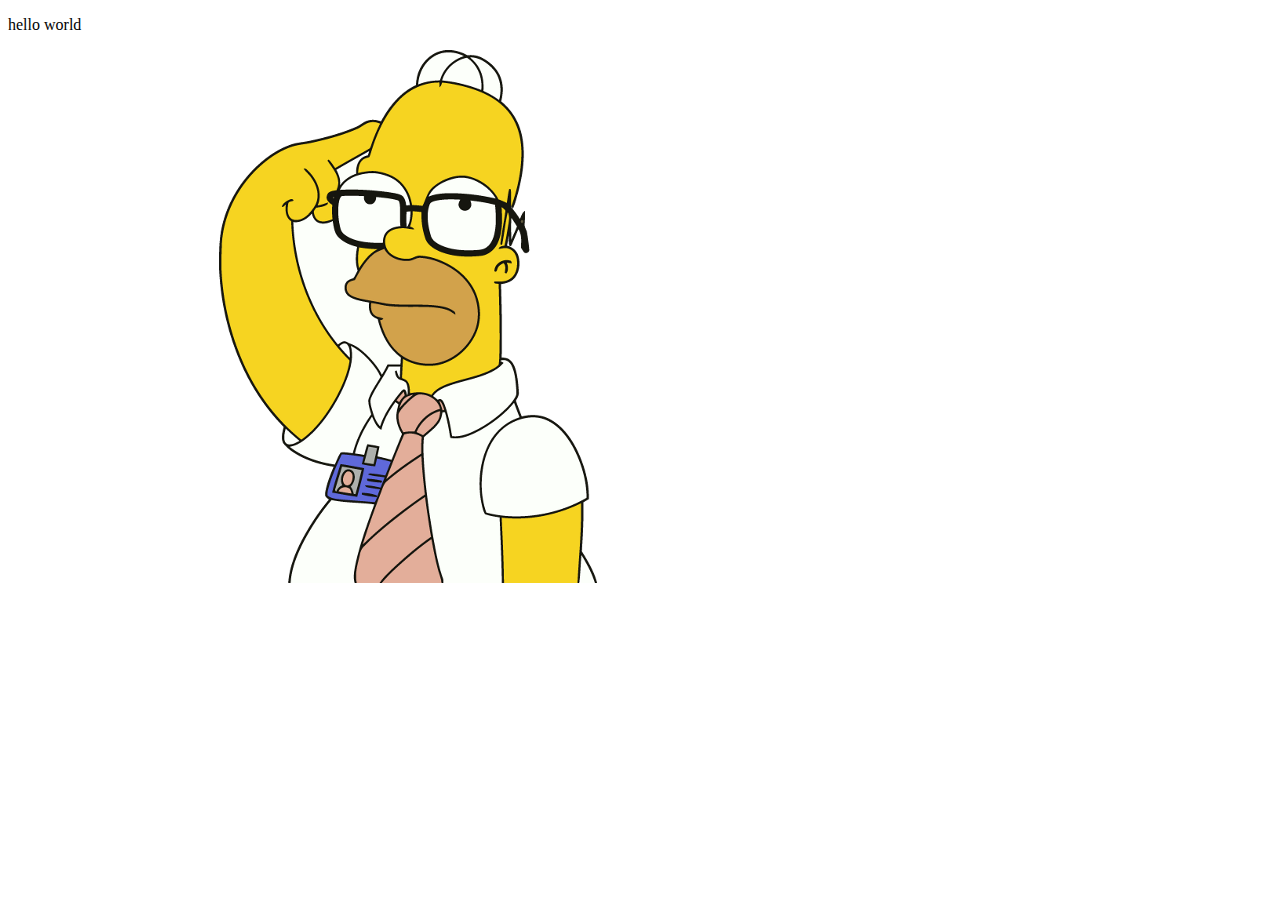
<file: index.html>
<!DOCTYPE html>
<html lang="en">
<head>
    <meta charset="UTF-8">
    <meta http-equiv="X-UA-Compatible" content="IE=edge">
    <meta name="viewport" content="width=device-width, initial-scale=1.0">
    <title>Document</title>
</head>
<body>
    <p>hello world</p>
    <p><img src="1_YcGrFmd11_SeMmILcqu25A.png" alt="homer"></p>
</body>
</html>
</file>
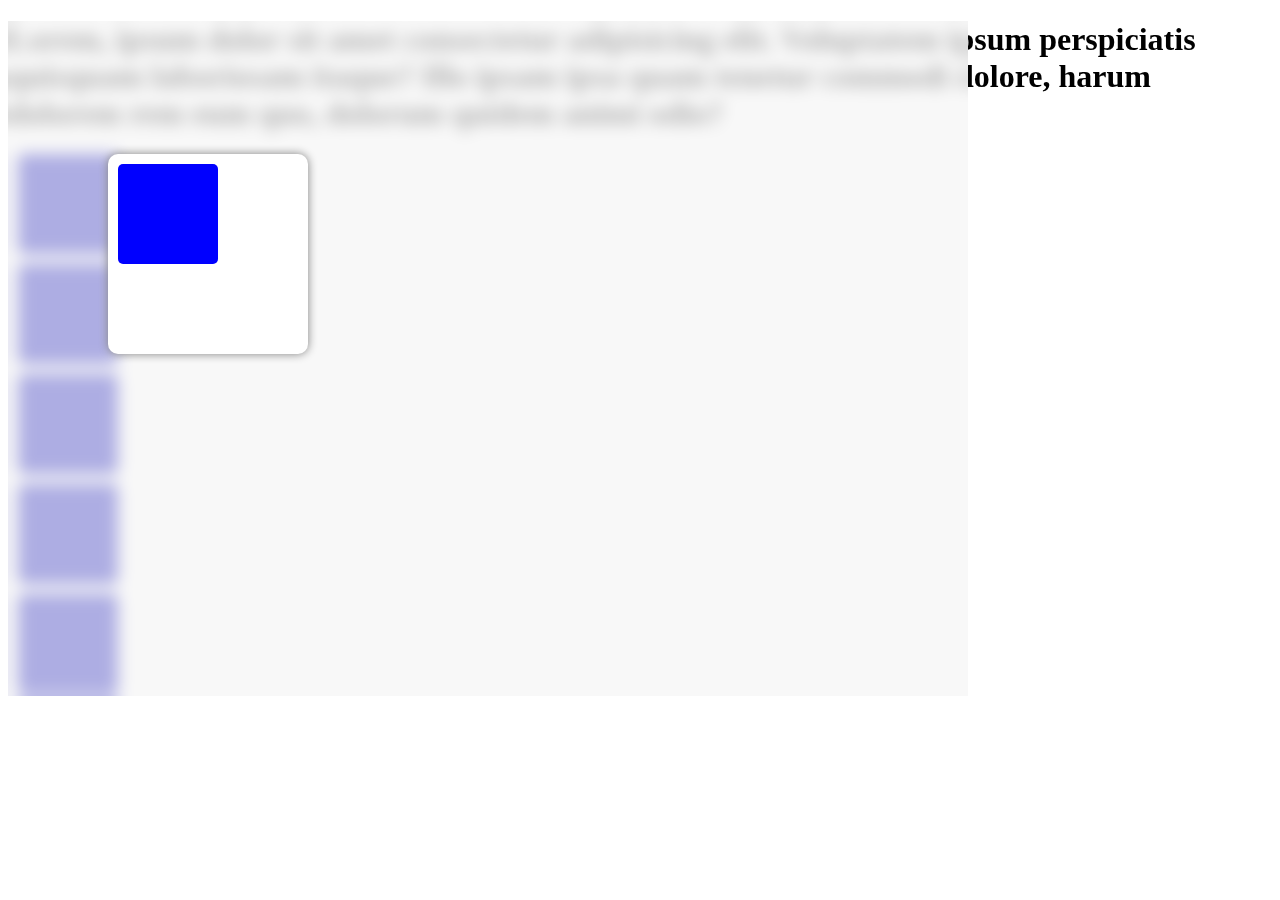
<file: FrostedPopUp/frosted.html>
<!DOCTYPE html>
<html lang="en">

<head>
    <meta charset="UTF-8">
    <meta name="viewport" content="width=device-width, initial-scale=1.0">
    <meta http-equiv="X-UA-Compatible" content="ie=edge">
    <link rel="stylesheet" type="text/css" href="frosted.css">
    <title>Document</title>
</head>

<body>
    <div class="frosted-background"></div>
    <h1>Lorem, ipsum dolor sit amet consectetur adipisicing elit. Voluptatem ipsum perspiciatis quisquam laboriosam
        itaque? Illo ipsam ipsa quam tenetur commodi dolore, harum dolorem rem eum quo, dolorum quidem animi odio?</h1>
    <div class="pop-up">

        <div class="generic-box"></div>
    </div>
    <div class="generic-box"></div>
    <div class="generic-box"></div>
    <div class="generic-box"></div>
    <div class="generic-box"></div>
    <div class="generic-box"></div>
</body>

</html>
</file>
<file: FrostedPopUp/frosted.css>
.generic-box{
    width: 100px;
    height: 100px;
    border-radius: 5px;
    margin: 10px;
    box-sizing: content-box;
    background-color: blue;
}

.frosted-background{
    backdrop-filter: saturate(70%) blur(8px);
    background-color: rgba(245, 245, 245, 0.7);
    position: fixed;
    width: 75%;
    height: 75%;
    padding: 0;
    margin: 0;
}
.pop-up{
    background-color: white;
    position:fixed;
    width: 200px;
    height: 200px;
    margin-left: 100px;
    box-shadow: 0px 0px 10px gray;
    border-radius: 10px;
}
h1{
    display:block;
}
</file>
